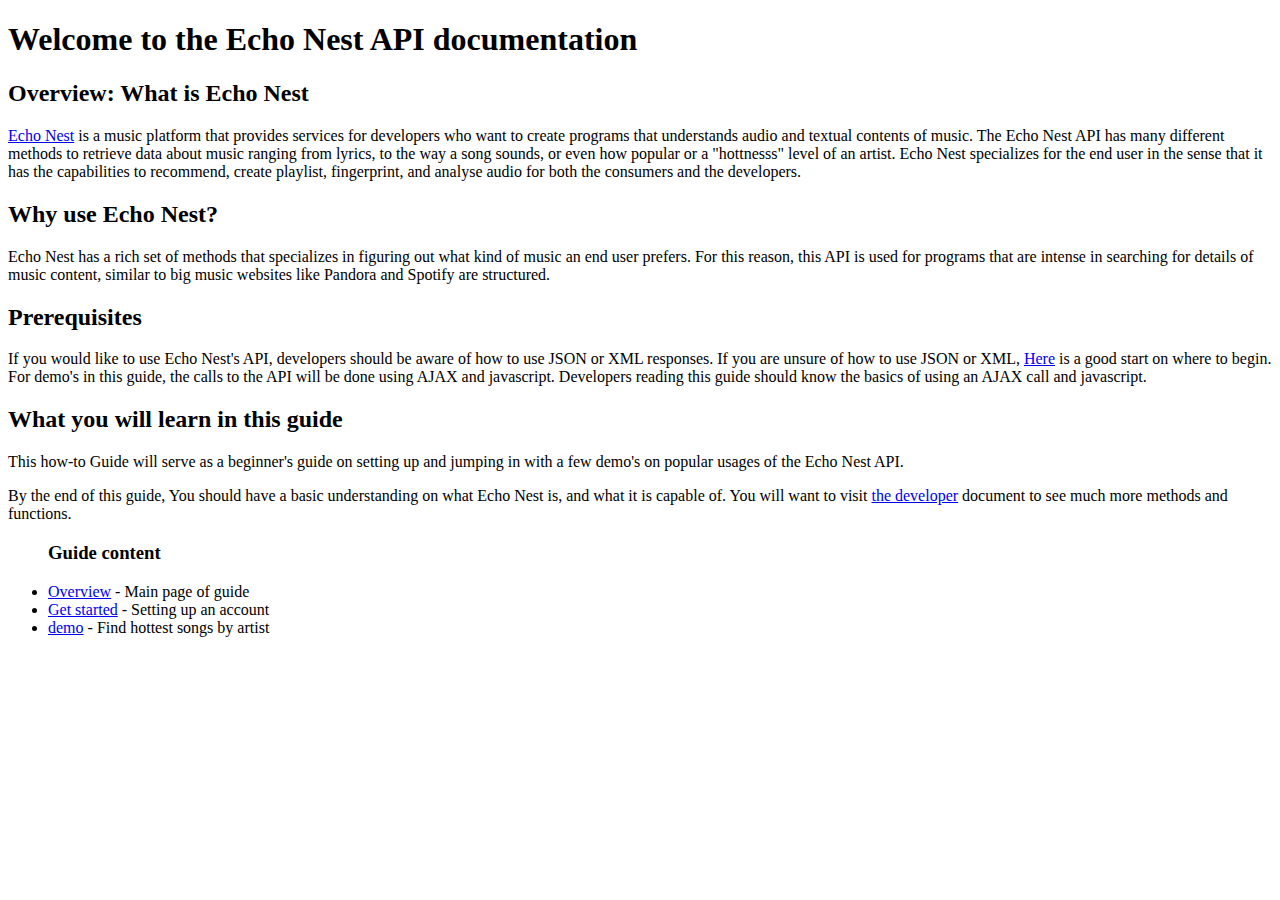
<file: Desktop/494/Assignment7/index.html>
<!DOCTYPE HTML>
<html>
  <head>
    <meta charset="UTF-8">
	  <title>How-to Guide: Echo Nest</title>
	  <script></script>
  </head>
  <body>
     <h1>Welcome to the Echo Nest API documentation</h1>
	 <h2>Overview: What is Echo Nest</h2>
         <p><a href="http://the.echonest.com/">Echo Nest</a> is a music platform that provides services for developers who want to create programs that understands audio and 
            textual contents of music.  The Echo Nest API has many different methods to retrieve data about music ranging from lyrics, to the way
            a song sounds, or even how popular or a "hottnesss" level of an artist.  Echo Nest specializes for the end user in the sense that it has 
            the capabilities to recommend, create playlist, fingerprint, and analyse audio for both the consumers and the developers.
     
     <h2>Why use Echo Nest?</h2>
         <p>Echo Nest has a rich set of methods that specializes in figuring out what kind of music an end user prefers.  For this reason,
            this API is used for programs that are intense in searching for details of music content, similar to big music websites 
			like Pandora and Spotify are structured. 
     
	 <h2>Prerequisites</h2>  			
		 <p>If you would like to use Echo Nest's API, developers should be aware of how to use JSON or XML responses.  If you are unsure of how to 
		    use JSON or XML, <a href="http://www.w3schools.com/json/">Here</a> is a good start on where to begin. 
			For demo's in this guide, the calls to the API will be done using AJAX and javascript.  Developers reading this guide should know the basics
			of using an AJAX call and javascript.
			
	<h2>What you will learn in this guide</h2>
	     <p> This how-to Guide will serve as a beginner's guide on setting up and jumping in with a few demo's on popular usages of the Echo Nest API.  
		 <p> By the end of this guide, You should have a basic understanding on what Echo Nest is, and what it is capable of.  You will want to visit 
		     <a href="http://developer.echonest.com/docs/v4">the developer</a> document to see much more methods and functions.
			
      
			 
	  <div class="content">
         <ul>
		   <h3>Guide content</h3>
		   <li><a href="index.html">Overview</a> - Main page of guide</li>
           <li><a href="start.html">Get started</a> - Setting up an account</li>
           <li><a href="demo1.html">demo</a> - Find hottest songs by artist</li>
		   
			
			
	     </ul>
       </div>	
	 
  
  </body>
  </html>
</file>
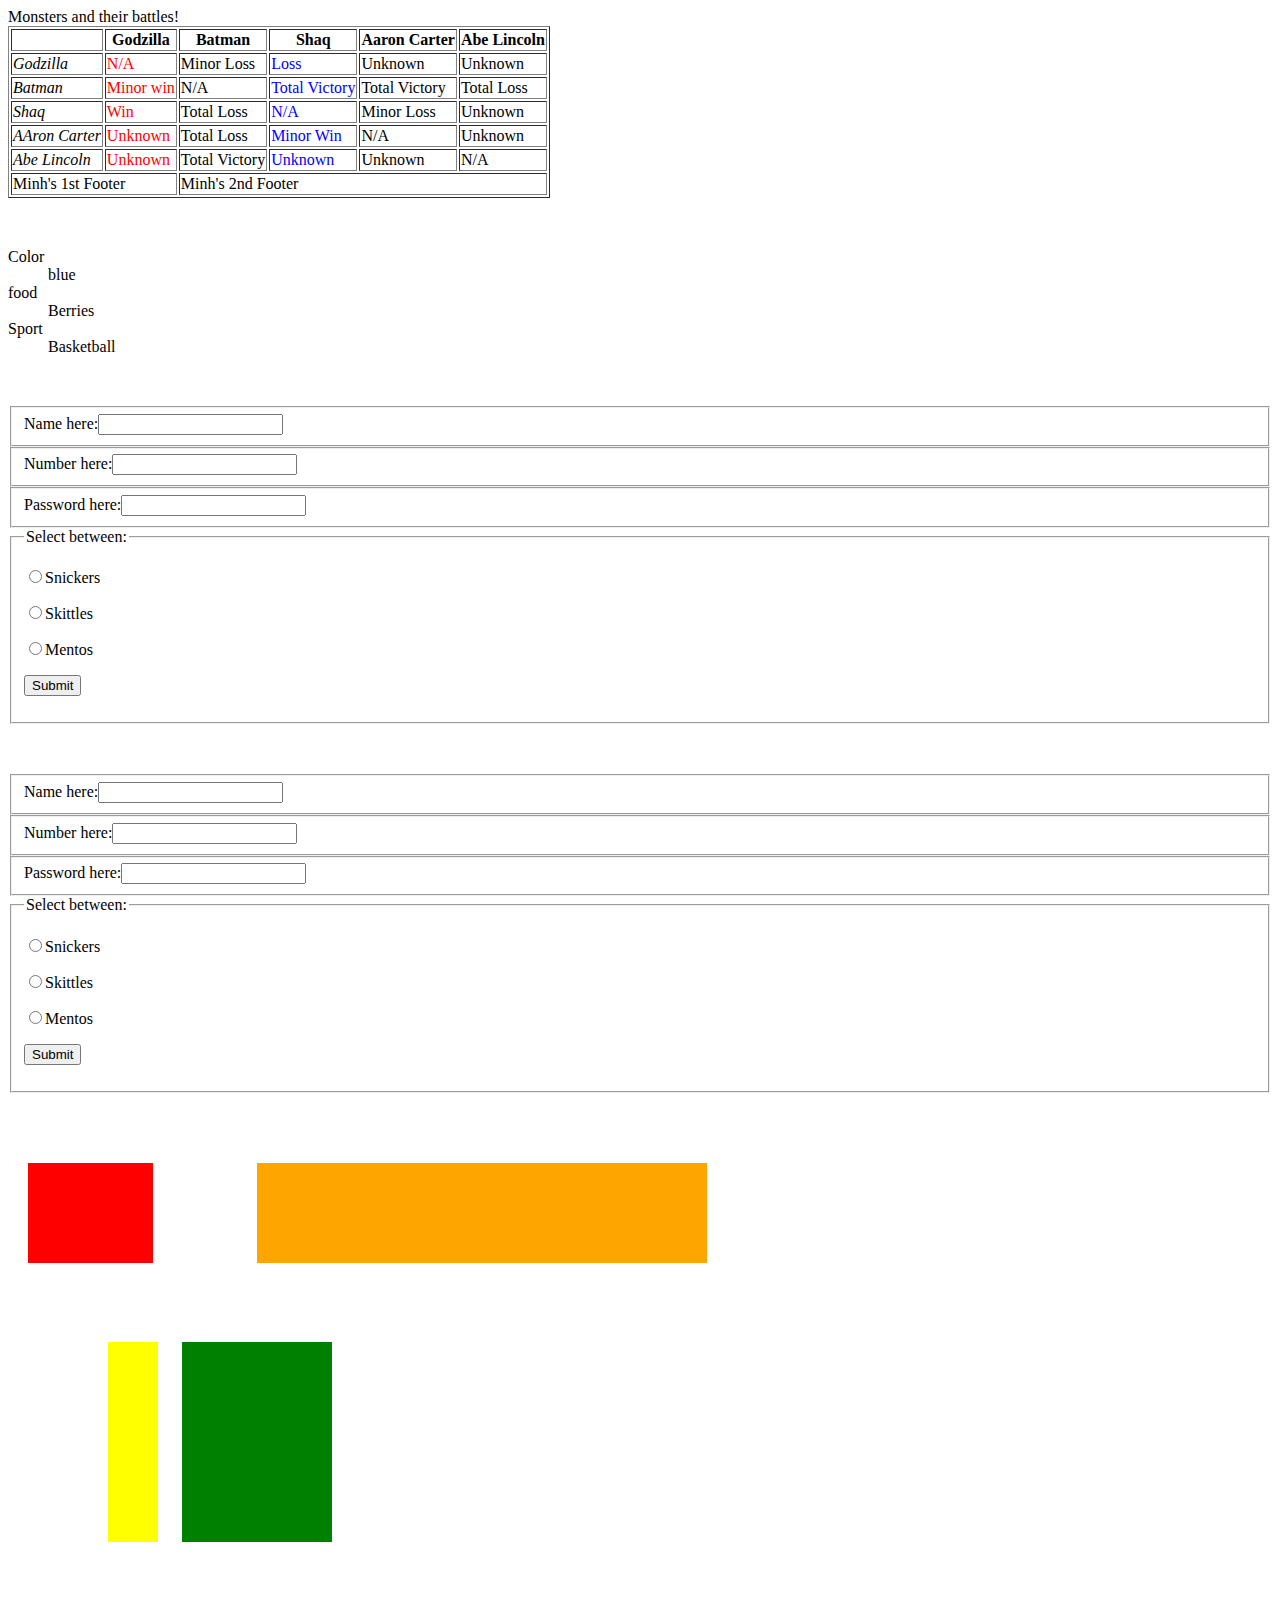
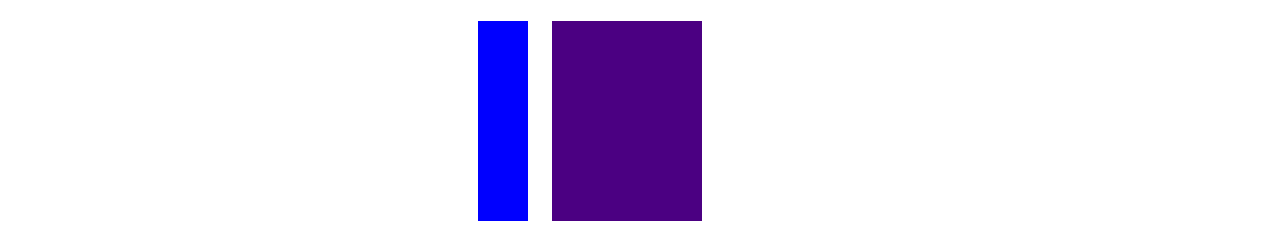
<file: assignment2/layout.html>
<!DOCTYPE html>
<html>
	<head>
	<meta charset="UTF-8">
	<title> Assignment 2 page</title>
	<link rel="stylesheet" href="style.css">
	
	<style>
	
	</style>
	</head>
	<body>
	       <table border="1">
				<thead>Monsters and their battles!</thead>
				<tbody>
					<tr><th></th><th>Godzilla</th><th>Batman</th><th>Shaq</th><th>Aaron Carter</th><th>Abe Lincoln</th>
					<tr><td><I>Godzilla</I><td><font color="red">N/A<td>Minor Loss<td><font color="blue">Loss<td>Unknown<td>Unknown
					<tr><td><I>Batman</I><td><font color="red">Minor win<td>N/A<td><font color="blue">Total Victory<td>Total Victory<td>Total Loss
					<tr><td><I>Shaq</I><td><font color="red">Win<td>Total Loss<td><font color="blue">N/A<td>Minor Loss<td>Unknown
					<tr><td><I>AAron Carter</I><td><font color="red">Unknown<td>Total Loss<td><font color="blue">Minor Win<td>N/A<td>Unknown
					<tr><td><I>Abe Lincoln</I><td><font color="red">Unknown<td>Total Victory<td><font color="blue">Unknown<td>Unknown<td>N/A
					<tfoot>
						<tr><td colspan="2">Minh's 1st Footer<td colspan="4">Minh's 2nd Footer</tr>
					</tfoot>
				</tbody>
			</table>
			
		<p>&nbsp</p>    <!- Creating white space>
		
		<dl>
			<dt class="bg1">Color</dt>
			<dd class="gg1">blue</dd>
			<dt class="bg2">food</dt>
			<dd class="gg2">Berries</dd>
			<dt class="bg3">Sport</dt>
			<dd class="gg3">Basketball</dd>
		</dl>
		
		<p>&nbsp</p>    <!- Creating white space>
		
		<form method="get">
			<fieldset>
			Name here:<input type="text" name="text_input"/><br>
			</fieldset>
			<fieldset>
			Number here:<input type="number" name="numberical_input"/><br>
			</fieldset>
			<fieldset>
			Password here:<input type="password" name="password_input"/><br>
			</fieldset>
			<fieldset>
			<legend> Select between:</legend>
			 <p><label><input type="radio" name="candy"/>Snickers</label>
			<p><label><input type="radio" name="candy"/>Skittles</label>
			<p><label><input type="radio" name="candy"/>Mentos</label>
			<p><input type="submit"/>
			</fieldset>
		
		</form>
		<p>&nbsp</p>
		<form method="post">
			<fieldset>
			Name here:<input type="text" name="text_input"/><br>
			</fieldset>
			<fieldset>
			Number here:<input type="number" name="numberical_input"/><br>
			</fieldset>
			<fieldset>
			Password here:<input type="password" name="password_input"/><br>
			</fieldset>
			<fieldset>
			<legend> Select between:</legend>
			 <p><label><input type="radio" name="candy"/>Snickers</label>
			<p><label><input type="radio" name="candy"/>Skittles</label>
			<p><label><input type="radio" name="candy"/>Mentos</label>
			<p><input type="submit"/>
			</fieldset>
		
		</form>
		<p>&nbsp</p>
		
		<div id="red">
		</div>
		<div id="orange">
		</div><br>
		<div id="yellow">
		</div>
		<div id="green">
		</div><br>
		<div id="blue">
		</div>
		<div id="indigo">
		</div>
		
		
	</body>
</html>
</file>
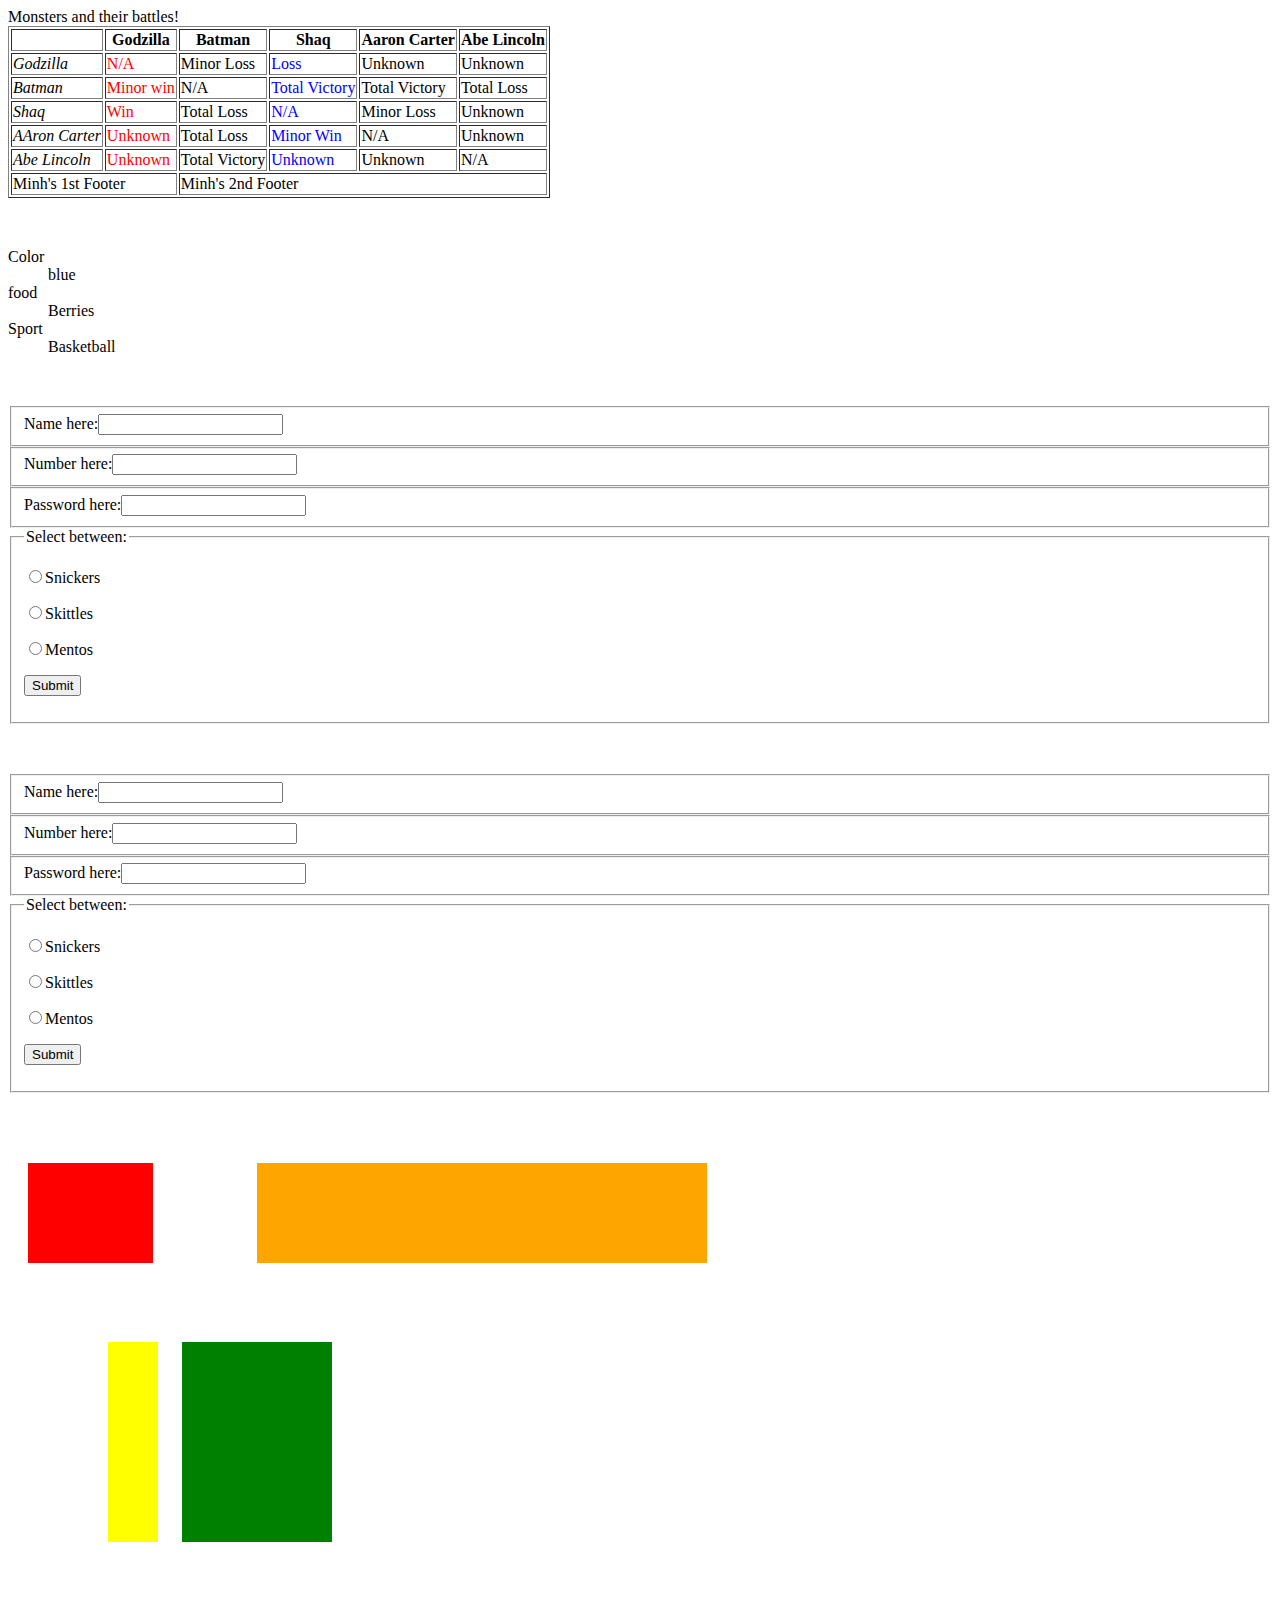
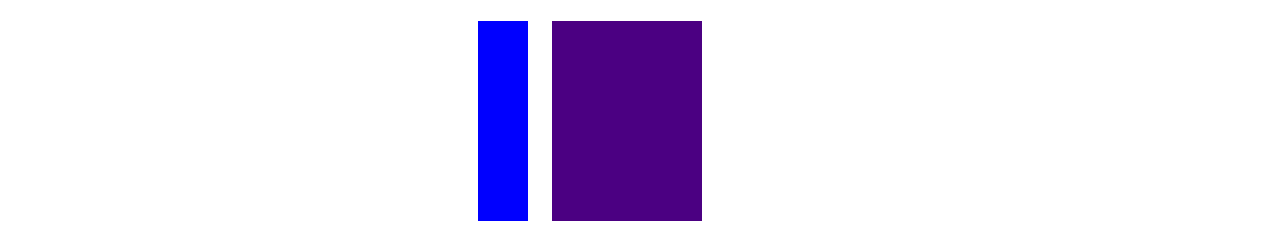
<file: Desktop/494/assignment2/layout.html>
<!- Author: Minh Nguyen>
<!- Assignment #2>
<!- Date due: 10/12/2014>
<!- layout.html>
<!DOCTYPE html>
<html>
	<head>
	<meta charset="UTF-8">
	<title> Assignment 2 page</title>
	<link rel="stylesheet" href="style.css">
	
	<style>
	
	</style>
	</head>
	<body>
	       <table border="1">
				<thead>Monsters and their battles!</thead>
				<tbody>
					<tr><th></th><th>Godzilla</th><th>Batman</th><th>Shaq</th><th>Aaron Carter</th><th>Abe Lincoln</th>
					<tr><td><I>Godzilla</I><td><font color="red">N/A<td>Minor Loss<td><font color="blue">Loss<td>Unknown<td>Unknown
					<tr><td><I>Batman</I><td><font color="red">Minor win<td>N/A<td><font color="blue">Total Victory<td>Total Victory<td>Total Loss
					<tr><td><I>Shaq</I><td><font color="red">Win<td>Total Loss<td><font color="blue">N/A<td>Minor Loss<td>Unknown
					<tr><td><I>AAron Carter</I><td><font color="red">Unknown<td>Total Loss<td><font color="blue">Minor Win<td>N/A<td>Unknown
					<tr><td><I>Abe Lincoln</I><td><font color="red">Unknown<td>Total Victory<td><font color="blue">Unknown<td>Unknown<td>N/A
					<tfoot>
						<tr><td colspan="2">Minh's 1st Footer<td colspan="4">Minh's 2nd Footer</tr>
					</tfoot>
				</tbody>
			</table>
			
		<p>&nbsp</p>    <!- Creating white space>
		
		<dl>
			<dt class="bg1">Color</dt>
			<dd class="gg1">blue</dd>
			<dt class="bg2">food</dt>
			<dd class="gg2">Berries</dd>
			<dt class="bg3">Sport</dt>
			<dd class="gg3">Basketball</dd>
		</dl>
		
		<p>&nbsp</p>    <!- Creating white space>
		
		<form method="get">
			<fieldset>
			Name here:<input type="text" name="text_input"/><br>
			</fieldset>
			<fieldset>
			Number here:<input type="number" name="numberical_input"/><br>
			</fieldset>
			<fieldset>
			Password here:<input type="password" name="password_input"/><br>
			</fieldset>
			<fieldset>
			<legend> Select between:</legend>
			 <p><label><input type="radio" name="candy"/>Snickers</label>
			<p><label><input type="radio" name="candy"/>Skittles</label>
			<p><label><input type="radio" name="candy"/>Mentos</label>
			<p><input type="submit"/>
			</fieldset>
		
		</form>
		<p>&nbsp</p>
		<form method="post">
			<fieldset>
			Name here:<input type="text" name="text_input"/><br>
			</fieldset>
			<fieldset>
			Number here:<input type="number" name="numberical_input"/><br>
			</fieldset>
			<fieldset>
			Password here:<input type="password" name="password_input"/><br>
			</fieldset>
			<fieldset>
			<legend> Select between:</legend>
			 <p><label><input type="radio" name="candy"/>Snickers</label>
			<p><label><input type="radio" name="candy"/>Skittles</label>
			<p><label><input type="radio" name="candy"/>Mentos</label>
			<p><input type="submit"/>
			</fieldset>
		
		</form>
		<p>&nbsp</p>
		
		<div id="red">
		</div>
		<div id="orange">
		</div><br>
		<div id="yellow">
		</div>
		<div id="green">
		</div><br>
		<div id="blue">
		</div>
		<div id="indigo">
		</div>
		
		
	</body>
</html>
</file>
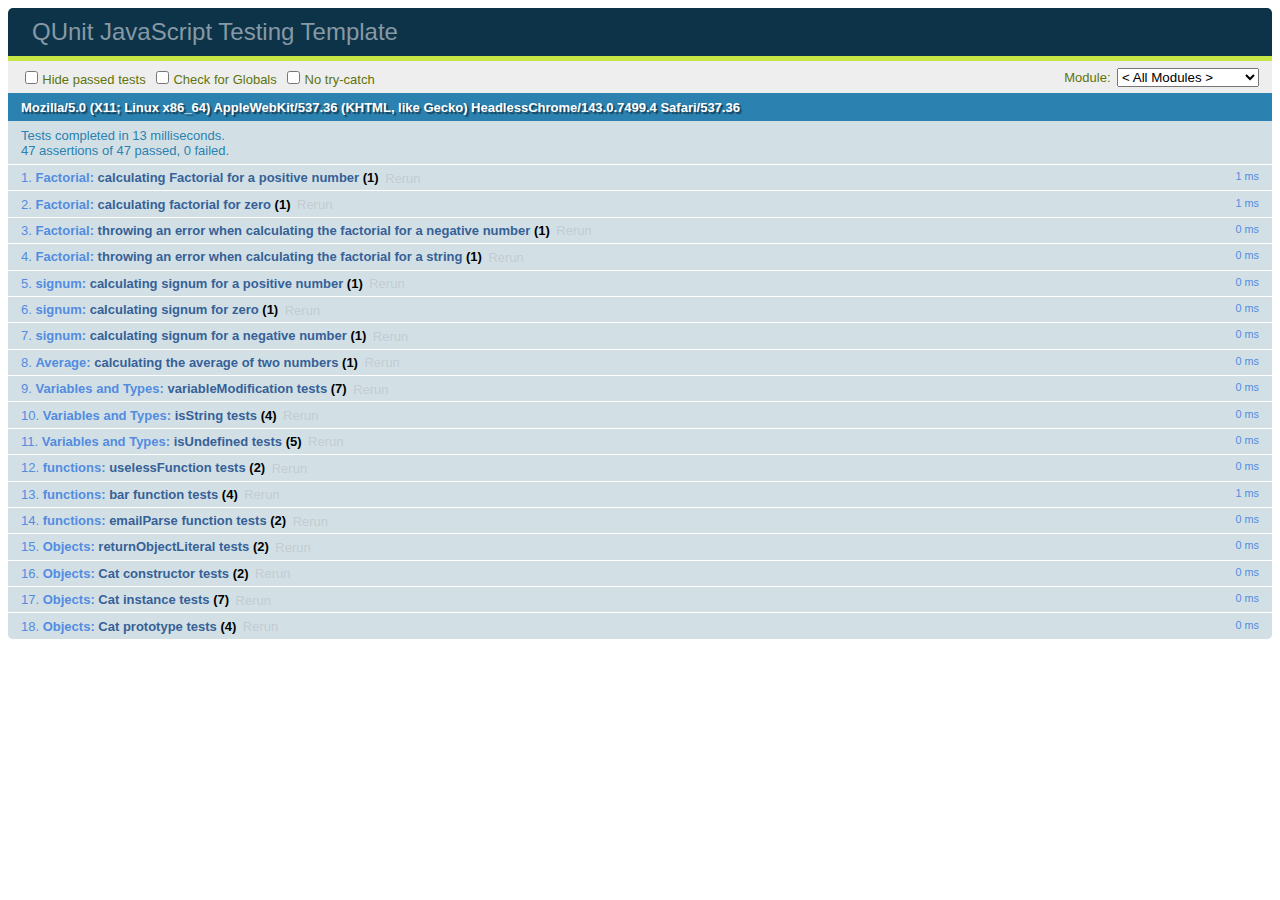
<file: Desktop/494/Assignment3/qunit_runner.html>
<!DOCTYPE html>
<html>
<head>
  <meta charset="utf-8">
  <title>QUnit JavaScript Testing Template</title>
  <link rel="stylesheet" href="qunit/qunit.css">
</head>
<body>
  <div id="qunit"></div>
  <div id="qunit-fixture"></div>
  <script src="qunit/qunit.js"></script>
  <script src="src/simpleMath.js"></script>
  <script src="tests/tests.js"></script>
  <script src="src/variables.js"></script>
  <script src="src/functions.js"></script>
  <script src="src/objects.js"></script>
</body>
</html>
</file>
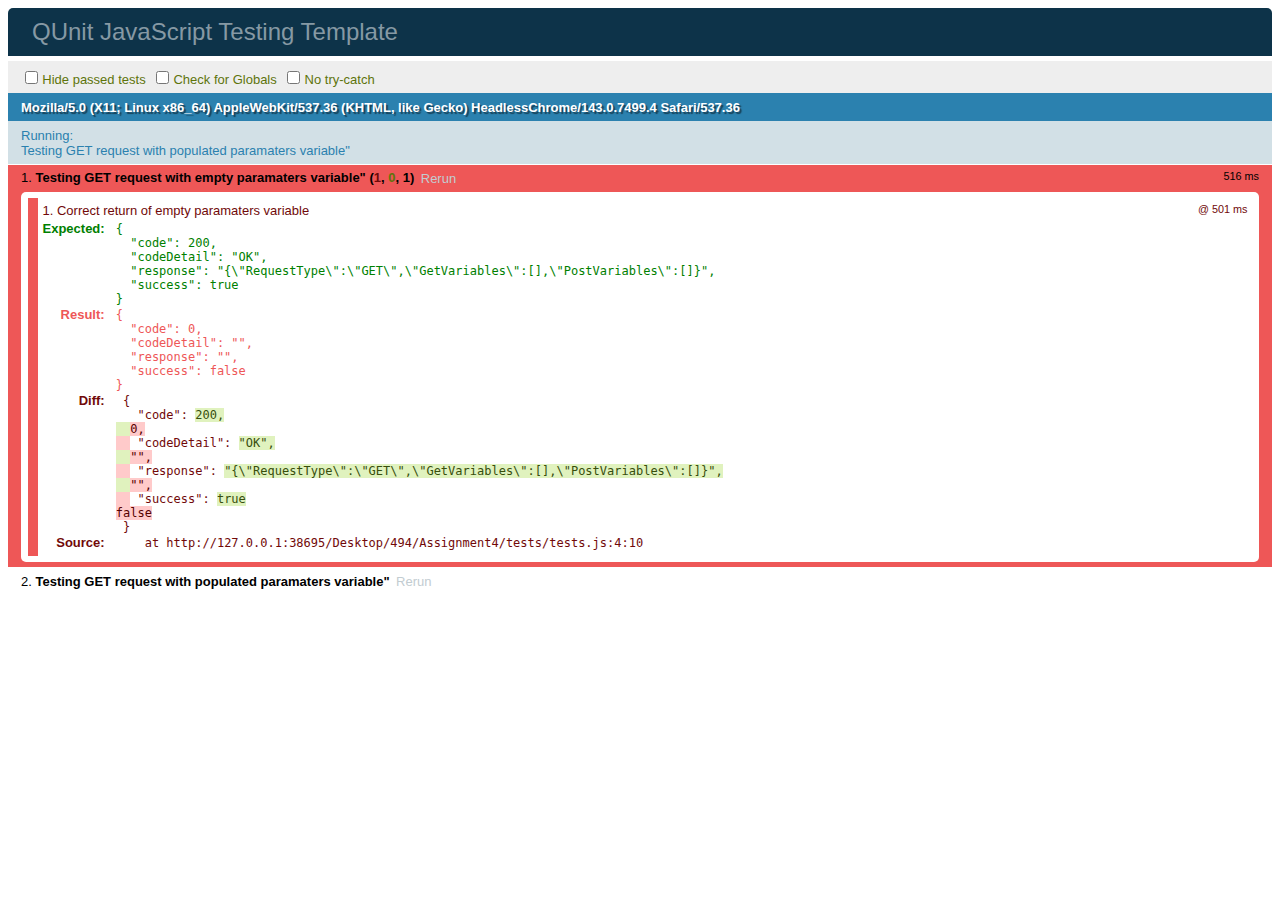
<file: Desktop/494/Assignment4/qunit_runner.html>
<!DOCTYPE html>
<html>
<head>
  <meta charset="utf-8">
  <title>QUnit JavaScript Testing Template</title>
  <link rel="stylesheet" href="qunit/qunit.css">
</head>
<body>
  <div id="qunit"></div>
  <div id="qunit-fixture"></div>
  <script src="qunit/qunit.js"></script>
  <script src="tests/tests.js"></script>
  <script src="src/studentlibrary.js"></script>
</body>
</html>
</file>
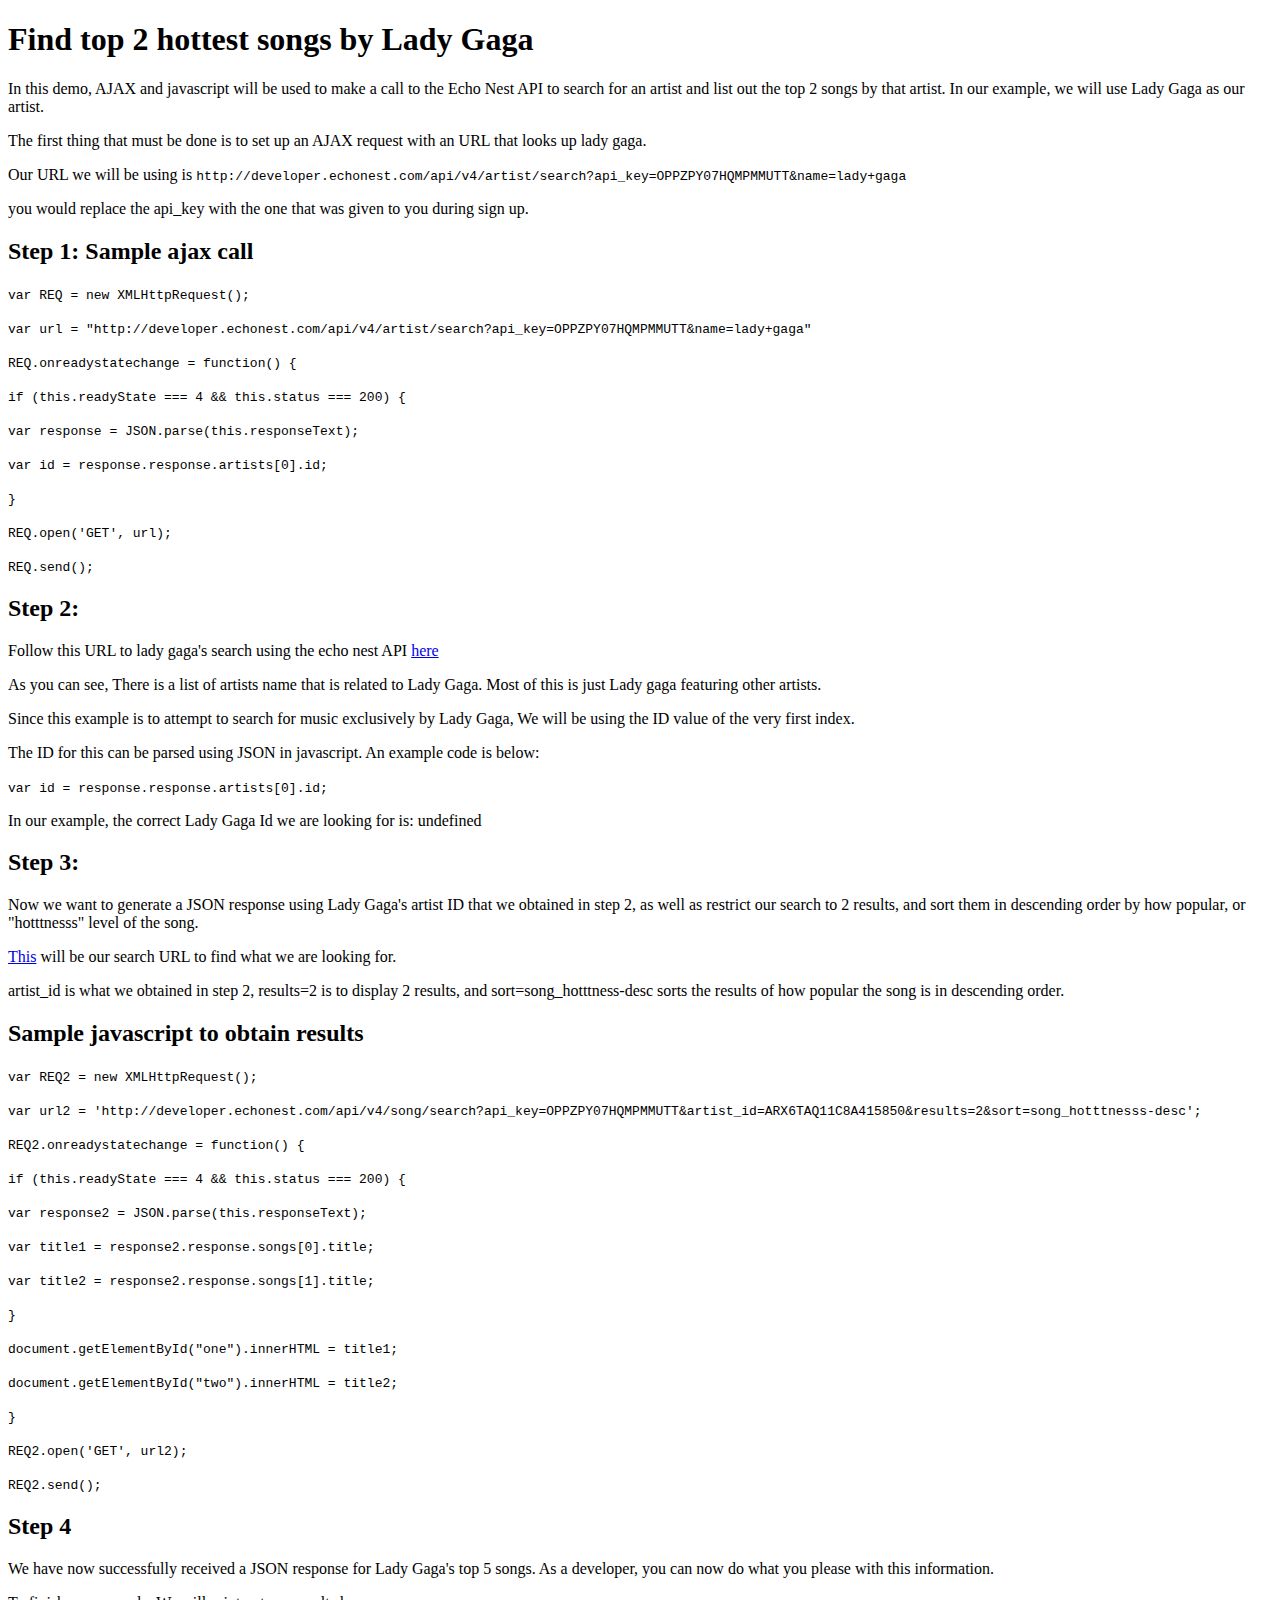
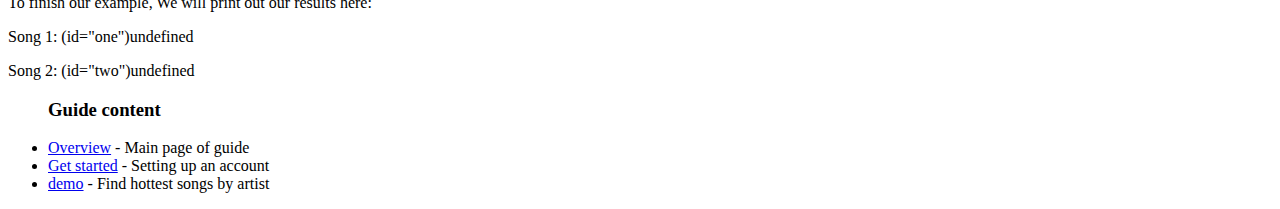
<file: Desktop/494/Assignment7/demo1.html>
<!DOCTYPE HTML>
<html>
  <head>
    <meta charset="UTF-8">
	  <title>Demo</title>
	  
  </head>
  <body>
  <h1>Find top 2 hottest songs by Lady Gaga</h1>
  <p> In this demo, AJAX and javascript will be used to make a call to the Echo Nest API to search for an artist and list out the top 2 songs by that artist. 
  In our example, we will use Lady Gaga as our artist. 
  
  <p>The first thing that must be done is to set up an AJAX request with an URL that looks up lady gaga.
  <p>Our URL we will be using is 
  <code>http://developer.echonest.com/api/v4/artist/search?api_key=OPPZPY07HQMPMMUTT&name=lady+gaga</code>
  <p>you would replace the api_key with the one that was given to you during sign up. 
  <h2>Step 1: Sample ajax call</h2>
  <p><code>var REQ = new XMLHttpRequest();</code>
  <p><code>var url = "http://developer.echonest.com/api/v4/artist/search?api_key=OPPZPY07HQMPMMUTT&name=lady+gaga"</code>
  <p><code>REQ.onreadystatechange = function() {</code>
  <p><code>if (this.readyState === 4 && this.status === 200) {</code>
  <p><code>	var response = JSON.parse(this.responseText);
  <p><code>var id = response.response.artists[0].id;</code>
  <p><cod>}</code>
   <p><code>REQ.open('GET', url);</code>
   <p><code>REQ.send();</code>
  
   <h2>Step 2:</h2>
   <p>Follow this URL to lady gaga's search using the echo nest API <a href="http://developer.echonest.com/api/v4/artist/search?api_key=OPPZPY07HQMPMMUTT&name=lady+gaga"> here</a>
   <p>As you can see, There is a list of artists name that is related to Lady Gaga. Most of this is just Lady gaga featuring other artists.
   <p>Since this example is to attempt to search for music exclusively by Lady Gaga, We will be using the ID value of the very first index. 
   <p>The ID for this can be parsed using JSON in javascript.  An example code is below:
   <p><code>var id = response.response.artists[0].id;</code>
   <p>In our example, the correct Lady Gaga Id we are looking for is: <span id='demo'>
   
   <h2>Step 3:</h2>
   <p>Now we want to generate a JSON response using Lady Gaga's artist ID that we obtained in step 2, as well as restrict our search to 2 results, and sort them in descending order
   by how popular, or "hotttnesss" level of the song.
   <p><a href="http://developer.echonest.com/api/v4/song/search?api_key=OPPZPY07HQMPMMUTT&artist_id=ARX6TAQ11C8A415850&results=5&sort=song_hotttnesss-desc">This</a> will be our search URL to find 
   what we are looking for.  
   <p>artist_id is what we obtained in step 2, results=2 is to display 2 results, and sort=song_hotttness-desc sorts the results of how popular the song is in descending order.
  
   <h2>Sample javascript to obtain results</h2>
   <p><code>var REQ2 = new XMLHttpRequest();</code>
	<p><code>var url2 = 'http://developer.echonest.com/api/v4/song/search?api_key=OPPZPY07HQMPMMUTT&artist_id=ARX6TAQ11C8A415850&results=2&sort=song_hotttnesss-desc';</code>
	<p> <code> REQ2.onreadystatechange = function() {</code>
   <p><code> if (this.readyState === 4 && this.status === 200) {</code>
	<p><code>var response2 = JSON.parse(this.responseText);</code>
	<p><code>var title1 = response2.response.songs[0].title;</code>
	<p><code>var title2 = response2.response.songs[1].title;</code>
	
    
	<p><code>}</code>
	<p><code>document.getElementById("one").innerHTML = title1;</code>
	<p><code>document.getElementById("two").innerHTML = title2;</code>
	
	<p><code>}</code>
	<p><code>REQ2.open('GET', url2);</code>
  <p><code>REQ2.send();</code>
  
  <h2>Step 4</h2>
  <p>We have now successfully received a JSON response for Lady Gaga's top 5 songs.  As a developer, you can now do what you please with this information.  
  <p>To finish our example, We will print out our results here:
  <p>Song 1: (id="one")<span id="one">
  <p>Song 2: (id="two")<span id="two">
  
  
	 <script>
	 
	  var REQ = new XMLHttpRequest();
	  var url = 'http://developer.echonest.com/api/v4/artist/search?api_key=OPPZPY07HQMPMMUTT&name=lady+gaga';
	  REQ.onreadystatechange = function() {
    if (this.readyState === 4 && this.status === 200) {
	var response = JSON.parse(this.responseText);
	var names = response.response.artists[0].name;
	var id = response.response.artists[0].id;
	}
	document.getElementById("demo").innerHTML = id;
	
	
	}
	REQ.open('GET', url);
    REQ.send();
	
	var REQ2 = new XMLHttpRequest();
	var url2 = 'http://developer.echonest.com/api/v4/song/search?api_key=OPPZPY07HQMPMMUTT&artist_id=ARX6TAQ11C8A415850&results=2&sort=song_hotttnesss-desc';
	  REQ2.onreadystatechange = function() {
    if (this.readyState === 4 && this.status === 200) {
	var response2 = JSON.parse(this.responseText);
	var title1 = response2.response.songs[0].title;
	var title2 = response2.response.songs[1].title;
	

	}
	document.getElementById("one").innerHTML = title1;
	document.getElementById("two").innerHTML = title2;
	
	
	
	}
	REQ2.open('GET', url2);
    REQ2.send();
 </script>
     
  
   <div class="content">
         <ul>
		   <h3>Guide content</h3>
		   <li><a href="index.html">Overview</a> - Main page of guide</li>
           <li><a href="start.html">Get started</a> - Setting up an account</li>
           <li><a href="demo1.html">demo</a> - Find hottest songs by artist</li>
		   
			
			
	     </ul>
       </div>
  
 
   
  
  
  </body>
  </html>
</file>
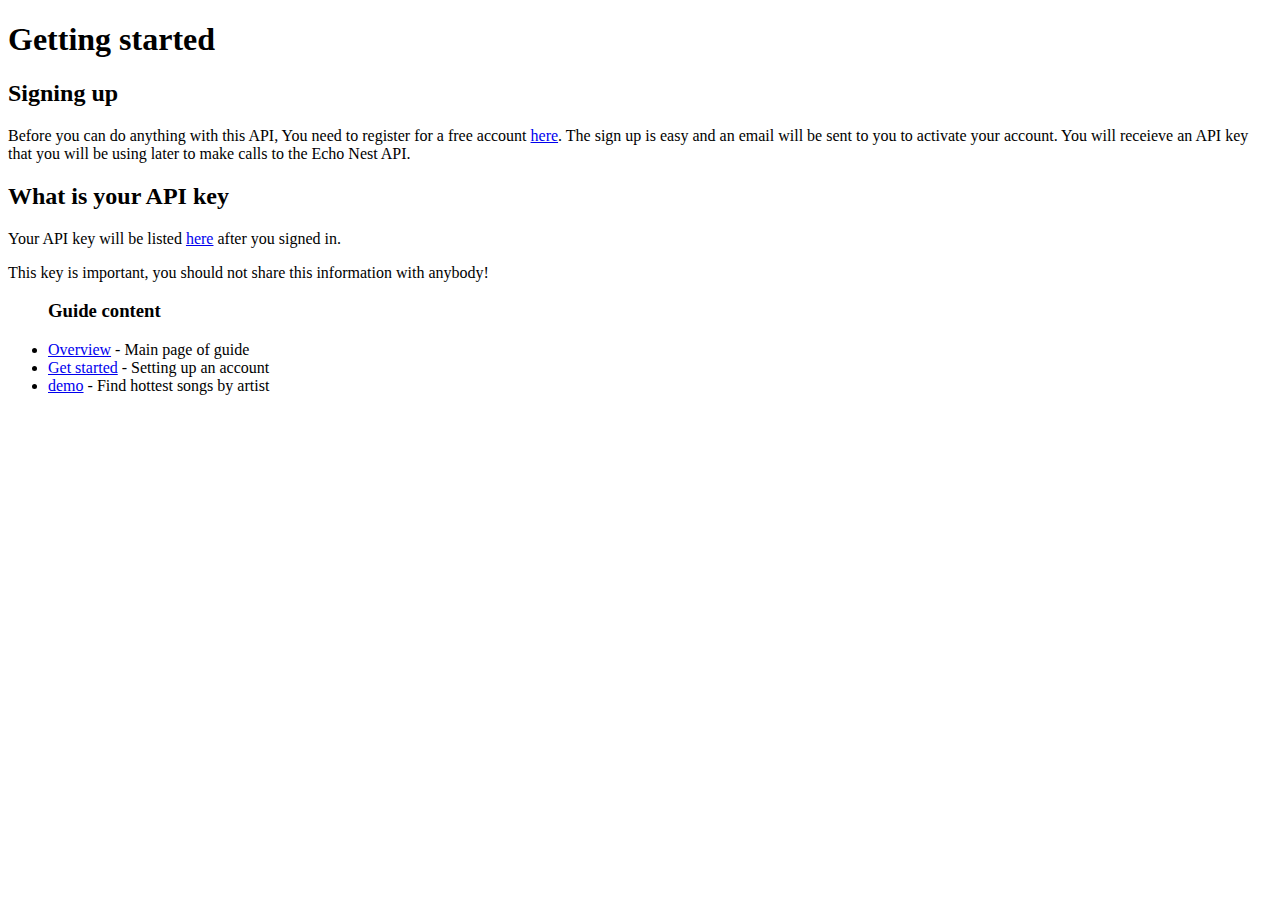
<file: Desktop/494/Assignment7/start.html>
<!DOCTYPE HTML>
<html>
  <head>
    <meta charset="UTF-8">
	  <title>Getting Started with Echo Nest</title>
	  <script></script>
  </head>
  <body>
  <h1>Getting started</h1>
  <h2>Signing up</h2> 
  <p> Before you can do anything with this API, You need to register for a free account <a href="https://developer.echonest.com/account/register">
      here</a>.  The sign up is easy and an email will be sent to you to activate your account.  You will receieve an API key that you will be using later
      to make calls to the Echo Nest API.
  <h2>What is your API key</h2>
   <p>Your API key will be listed <a href="https://developer.echonest.com/account/profile">here</a> after you signed in.
   <p>This key is important, you should not share this information with anybody!
   
 <div class="content">
         <ul>
		   <h3>Guide content</h3>
		   <li><a href="index.html">Overview</a> - Main page of guide</li>
           <li><a href="start.html">Get started</a> - Setting up an account</li>
           <li><a href="demo1.html">demo</a> - Find hottest songs by artist</li>
		   
			
			
	     </ul>
       </div>
   
  
  
  </body>
  </html>
</file>
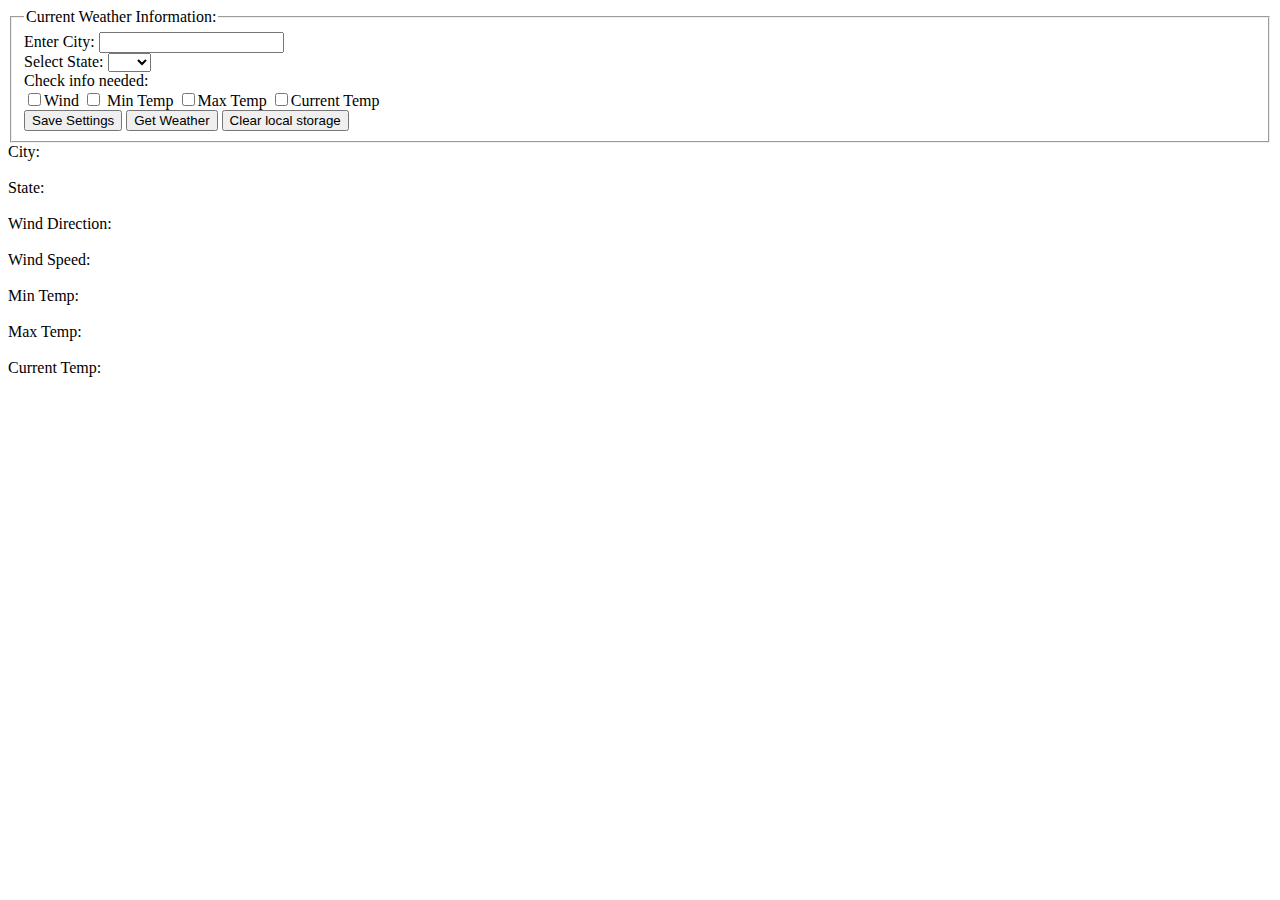
<file: Desktop/494/Assignment4/src/weather.html>
<!DOCTYPE HTML>
<html>
  <head>
    <meta charset="UTF-8">
	  <title> Weather forecast </title>
	  <script src='weather.js'></script>
  </head>
  <body>
    <div>
	  <form>
	    <fieldset>
		  <legend> Current Weather Information: </legend>
		  Enter City: 
		  <input type="text" id="cityID"><br>
		   Select State: 
		   <select id="stateID">
		     <option value="WA">WA</option>
		     <option value="OR">OR</option>
			 <option value="CA">CA</option>
			</select><br>
			Check info needed: <br>
				<input type="checkbox" id="check1">Wind
				<input type="checkbox" id="check2"> Min Temp
			    <input type="checkbox" id="check3">Max Temp
                <input type="checkbox" id="check4">Current Temp<br>
		    <input type="button" name="save" onclick="SaveAll()" value="Save Settings">
			<input type="button" name="save" onclick="GetAll()" value="Get Weather">
			<input type="button" name="save" onclick="clearStorage()" value="Clear local storage">
		</fieldset>
	  </form>
	</div>
    <div>
			City: <div id="cityOUT"></div><br>
			State: <div id="stateOUT"></div><br>
			Wind Direction: <div id="windDIR"></div><br>Wind Speed: <div id="windSPD"></div><br>
			Min Temp: <div id="minOUT"></div><br>
			Max Temp: <div id="maxOUT"></div><br>
			Current Temp: <div id="currOUT"></div><br>
	</div>
  </body>
</html>
</file>
<file: assignment2/style.css>
.bg1:hover + .gg1{
background-color: purple;
}
.bg2:hover + .gg2{
background-color: purple;
}
.bg3:hover + .gg3{
background-color: purple;
}

div {
	display: inline-block;
	}

	#red {
			height: 100px;
			width: 125px;
			background-color: red;
			margin-left: 20px;
			margin-top: 20px;
	}

	#orange {
			height: 100px;
			width: 450px;
			background-color: orange;
			margin-left: 100px;
			margin-top: 20px;
	}
	
	#yellow {
			height: 200px;
			width: 50px;
			background-color: yellow;
			margin-left: 100px;
			margin-top: 75px;
	}
	
	#green {
			height: 200px;
			width: 150px;
			background-color: green;
			margin-left: 20px;
			margin-top: 75px;
	}
	
	#blue {
			height: 200px;
			width: 50px;
			margin-left: 470px; 
			background-color: blue;
			margin-top: 75px;
	}
	
	#indigo {
			height: 200px;
			width: 150px;
			margin-left: 20px; 
			background-color: indigo;
			margin-top: 75px;
			margin-right: 100px;
	
	}
</file>
<file: Desktop/494/assignment2/style.css>
.bg1:hover + .gg1{
background-color: purple;
}
.bg2:hover + .gg2{
background-color: purple;
}
.bg3:hover + .gg3{
background-color: purple;
}

div {
	display: inline-block;
	}

	#red {
			height: 100px;
			width: 125px;
			background-color: red;
			margin-left: 20px;
			margin-top: 20px;
	}

	#orange {
			height: 100px;
			width: 450px;
			background-color: orange;
			margin-left: 100px;
			margin-top: 20px;
	}
	
	#yellow {
			height: 200px;
			width: 50px;
			background-color: yellow;
			margin-left: 100px;
			margin-top: 75px;
	}
	
	#green {
			height: 200px;
			width: 150px;
			background-color: green;
			margin-left: 20px;
			margin-top: 75px;
	}
	
	#blue {
			height: 200px;
			width: 50px;
			margin-left: 470px; 
			background-color: blue;
			margin-top: 75px;
	}
	
	#indigo {
			height: 200px;
			width: 150px;
			margin-left: 20px; 
			background-color: indigo;
			margin-top: 75px;
			margin-right: 100px;
	
	}
</file>
<file: Desktop/494/Assignment3/qunit/qunit.css>
/*!
 * QUnit 1.15.1-pre
 * http://qunitjs.com/
 *
 * Copyright 2014 jQuery Foundation and other contributors
 * Released under the MIT license
 * http://jquery.org/license
 *
 * Date: 2014-10-10T11:21Z
 */

/** Font Family and Sizes */

#qunit-tests, #qunit-header, #qunit-banner, #qunit-testrunner-toolbar, #qunit-userAgent, #qunit-testresult {
	font-family: "Helvetica Neue Light", "HelveticaNeue-Light", "Helvetica Neue", Calibri, Helvetica, Arial, sans-serif;
}

#qunit-testrunner-toolbar, #qunit-userAgent, #qunit-testresult, #qunit-tests li { font-size: small; }
#qunit-tests { font-size: smaller; }


/** Resets */

#qunit-tests, #qunit-header, #qunit-banner, #qunit-userAgent, #qunit-testresult, #qunit-modulefilter {
	margin: 0;
	padding: 0;
}


/** Header */

#qunit-header {
	padding: 0.5em 0 0.5em 1em;

	color: #8699A4;
	background-color: #0D3349;

	font-size: 1.5em;
	line-height: 1em;
	font-weight: 400;

	border-radius: 5px 5px 0 0;
}

#qunit-header a {
	text-decoration: none;
	color: #C2CCD1;
}

#qunit-header a:hover,
#qunit-header a:focus {
	color: #FFF;
}

#qunit-testrunner-toolbar label {
	display: inline-block;
	padding: 0 0.5em 0 0.1em;
}

#qunit-banner {
	height: 5px;
}

#qunit-testrunner-toolbar {
	padding: 0.5em 1em 0.5em 1em;
	color: #5E740B;
	background-color: #EEE;
	overflow: hidden;
}

#qunit-userAgent {
	padding: 0.5em 1em 0.5em 1em;
	background-color: #2B81AF;
	color: #FFF;
	text-shadow: rgba(0, 0, 0, 0.5) 2px 2px 1px;
}

#qunit-modulefilter-container {
	float: right;
}

/** Tests: Pass/Fail */

#qunit-tests {
	list-style-position: inside;
}

#qunit-tests li {
	padding: 0.4em 1em 0.4em 1em;
	border-bottom: 1px solid #FFF;
	list-style-position: inside;
}

#qunit-tests.hidepass li.pass, #qunit-tests.hidepass li.running  {
	display: none;
}

#qunit-tests li strong {
	cursor: pointer;
}

#qunit-tests li.skipped strong {
	cursor: default;
}

#qunit-tests li a {
	padding: 0.5em;
	color: #C2CCD1;
	text-decoration: none;
}
#qunit-tests li a:hover,
#qunit-tests li a:focus {
	color: #000;
}

#qunit-tests li .runtime {
	float: right;
	font-size: smaller;
}

.qunit-assert-list {
	margin-top: 0.5em;
	padding: 0.5em;

	background-color: #FFF;

	border-radius: 5px;
}

.qunit-collapsed {
	display: none;
}

#qunit-tests table {
	border-collapse: collapse;
	margin-top: 0.2em;
}

#qunit-tests th {
	text-align: right;
	vertical-align: top;
	padding: 0 0.5em 0 0;
}

#qunit-tests td {
	vertical-align: top;
}

#qunit-tests pre {
	margin: 0;
	white-space: pre-wrap;
	word-wrap: break-word;
}

#qunit-tests del {
	background-color: #E0F2BE;
	color: #374E0C;
	text-decoration: none;
}

#qunit-tests ins {
	background-color: #FFCACA;
	color: #500;
	text-decoration: none;
}

/*** Test Counts */

#qunit-tests b.counts                       { color: #000; }
#qunit-tests b.passed                       { color: #5E740B; }
#qunit-tests b.failed                       { color: #710909; }

#qunit-tests li li {
	padding: 5px;
	background-color: #FFF;
	border-bottom: none;
	list-style-position: inside;
}

/*** Passing Styles */

#qunit-tests li li.pass {
	color: #3C510C;
	background-color: #FFF;
	border-left: 10px solid #C6E746;
}

#qunit-tests .pass                          { color: #528CE0; background-color: #D2E0E6; }
#qunit-tests .pass .test-name               { color: #366097; }

#qunit-tests .pass .test-actual,
#qunit-tests .pass .test-expected           { color: #999; }

#qunit-banner.qunit-pass                    { background-color: #C6E746; }

/*** Failing Styles */

#qunit-tests li li.fail {
	color: #710909;
	background-color: #FFF;
	border-left: 10px solid #EE5757;
	white-space: pre;
}

#qunit-tests > li:last-child {
	border-radius: 0 0 5px 5px;
}

#qunit-tests .fail                          { color: #000; background-color: #EE5757; }
#qunit-tests .fail .test-name,
#qunit-tests .fail .module-name             { color: #000; }

#qunit-tests .fail .test-actual             { color: #EE5757; }
#qunit-tests .fail .test-expected           { color: #008000; }

#qunit-banner.qunit-fail                    { background-color: #EE5757; }

/*** Skipped tests */

#qunit-tests .skipped {
	background-color: #EBECE9;
}

#qunit-tests .qunit-skipped-label {
	background-color: #F4FF77;
	display: inline-block;
	font-style: normal;
	color: #366097;
	line-height: 1.8em;
	padding: 0 0.5em;
	margin: -0.4em 0.4em -0.4em 0;
}

/** Result */

#qunit-testresult {
	padding: 0.5em 1em 0.5em 1em;

	color: #2B81AF;
	background-color: #D2E0E6;

	border-bottom: 1px solid #FFF;
}
#qunit-testresult .module-name {
	font-weight: 700;
}

/** Fixture */

#qunit-fixture {
	position: absolute;
	top: -10000px;
	left: -10000px;
	width: 1000px;
	height: 1000px;
}
</file>
<file: Desktop/494/Assignment4/qunit/qunit.css>
/*!
 * QUnit 1.15.1-pre
 * http://qunitjs.com/
 *
 * Copyright 2014 jQuery Foundation and other contributors
 * Released under the MIT license
 * http://jquery.org/license
 *
 * Date: 2014-10-10T11:21Z
 */

/** Font Family and Sizes */

#qunit-tests, #qunit-header, #qunit-banner, #qunit-testrunner-toolbar, #qunit-userAgent, #qunit-testresult {
	font-family: "Helvetica Neue Light", "HelveticaNeue-Light", "Helvetica Neue", Calibri, Helvetica, Arial, sans-serif;
}

#qunit-testrunner-toolbar, #qunit-userAgent, #qunit-testresult, #qunit-tests li { font-size: small; }
#qunit-tests { font-size: smaller; }


/** Resets */

#qunit-tests, #qunit-header, #qunit-banner, #qunit-userAgent, #qunit-testresult, #qunit-modulefilter {
	margin: 0;
	padding: 0;
}


/** Header */

#qunit-header {
	padding: 0.5em 0 0.5em 1em;

	color: #8699A4;
	background-color: #0D3349;

	font-size: 1.5em;
	line-height: 1em;
	font-weight: 400;

	border-radius: 5px 5px 0 0;
}

#qunit-header a {
	text-decoration: none;
	color: #C2CCD1;
}

#qunit-header a:hover,
#qunit-header a:focus {
	color: #FFF;
}

#qunit-testrunner-toolbar label {
	display: inline-block;
	padding: 0 0.5em 0 0.1em;
}

#qunit-banner {
	height: 5px;
}

#qunit-testrunner-toolbar {
	padding: 0.5em 1em 0.5em 1em;
	color: #5E740B;
	background-color: #EEE;
	overflow: hidden;
}

#qunit-userAgent {
	padding: 0.5em 1em 0.5em 1em;
	background-color: #2B81AF;
	color: #FFF;
	text-shadow: rgba(0, 0, 0, 0.5) 2px 2px 1px;
}

#qunit-modulefilter-container {
	float: right;
}

/** Tests: Pass/Fail */

#qunit-tests {
	list-style-position: inside;
}

#qunit-tests li {
	padding: 0.4em 1em 0.4em 1em;
	border-bottom: 1px solid #FFF;
	list-style-position: inside;
}

#qunit-tests.hidepass li.pass, #qunit-tests.hidepass li.running  {
	display: none;
}

#qunit-tests li strong {
	cursor: pointer;
}

#qunit-tests li.skipped strong {
	cursor: default;
}

#qunit-tests li a {
	padding: 0.5em;
	color: #C2CCD1;
	text-decoration: none;
}
#qunit-tests li a:hover,
#qunit-tests li a:focus {
	color: #000;
}

#qunit-tests li .runtime {
	float: right;
	font-size: smaller;
}

.qunit-assert-list {
	margin-top: 0.5em;
	padding: 0.5em;

	background-color: #FFF;

	border-radius: 5px;
}

.qunit-collapsed {
	display: none;
}

#qunit-tests table {
	border-collapse: collapse;
	margin-top: 0.2em;
}

#qunit-tests th {
	text-align: right;
	vertical-align: top;
	padding: 0 0.5em 0 0;
}

#qunit-tests td {
	vertical-align: top;
}

#qunit-tests pre {
	margin: 0;
	white-space: pre-wrap;
	word-wrap: break-word;
}

#qunit-tests del {
	background-color: #E0F2BE;
	color: #374E0C;
	text-decoration: none;
}

#qunit-tests ins {
	background-color: #FFCACA;
	color: #500;
	text-decoration: none;
}

/*** Test Counts */

#qunit-tests b.counts                       { color: #000; }
#qunit-tests b.passed                       { color: #5E740B; }
#qunit-tests b.failed                       { color: #710909; }

#qunit-tests li li {
	padding: 5px;
	background-color: #FFF;
	border-bottom: none;
	list-style-position: inside;
}

/*** Passing Styles */

#qunit-tests li li.pass {
	color: #3C510C;
	background-color: #FFF;
	border-left: 10px solid #C6E746;
}

#qunit-tests .pass                          { color: #528CE0; background-color: #D2E0E6; }
#qunit-tests .pass .test-name               { color: #366097; }

#qunit-tests .pass .test-actual,
#qunit-tests .pass .test-expected           { color: #999; }

#qunit-banner.qunit-pass                    { background-color: #C6E746; }

/*** Failing Styles */

#qunit-tests li li.fail {
	color: #710909;
	background-color: #FFF;
	border-left: 10px solid #EE5757;
	white-space: pre;
}

#qunit-tests > li:last-child {
	border-radius: 0 0 5px 5px;
}

#qunit-tests .fail                          { color: #000; background-color: #EE5757; }
#qunit-tests .fail .test-name,
#qunit-tests .fail .module-name             { color: #000; }

#qunit-tests .fail .test-actual             { color: #EE5757; }
#qunit-tests .fail .test-expected           { color: #008000; }

#qunit-banner.qunit-fail                    { background-color: #EE5757; }

/*** Skipped tests */

#qunit-tests .skipped {
	background-color: #EBECE9;
}

#qunit-tests .qunit-skipped-label {
	background-color: #F4FF77;
	display: inline-block;
	font-style: normal;
	color: #366097;
	line-height: 1.8em;
	padding: 0 0.5em;
	margin: -0.4em 0.4em -0.4em 0;
}

/** Result */

#qunit-testresult {
	padding: 0.5em 1em 0.5em 1em;

	color: #2B81AF;
	background-color: #D2E0E6;

	border-bottom: 1px solid #FFF;
}
#qunit-testresult .module-name {
	font-weight: 700;
}

/** Fixture */

#qunit-fixture {
	position: absolute;
	top: -10000px;
	left: -10000px;
	width: 1000px;
	height: 1000px;
}
</file>
